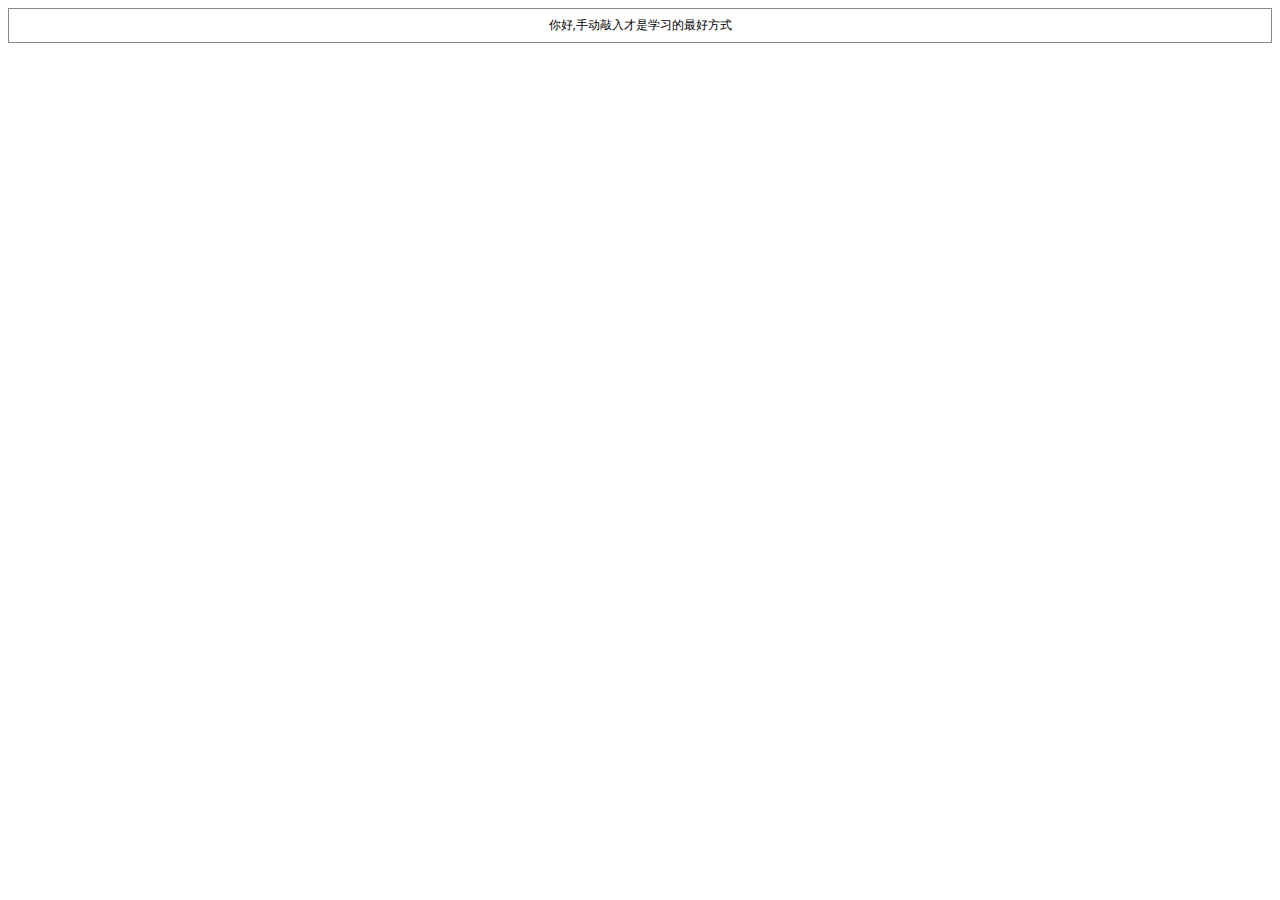
<file: index.html>
<!DOCTYPE HTML>
<html>
<head>
    <meta http-equiv="content-type" content="text/html;charset=utf-8">
    <script type="text/javascript" src="./jquery-latest.js"></script>
    <title>第一个简单的jQuery程序</title>
</head>
<style type="text/css">
    div{
        padding: 8px 0px;
        font-size: 12px;
        text-align:center;
        border: solid 1px #888;
    }
</style>
<!--<script type="text/javascript"> alert($)</script>-->
<script type="text/javascript">
    $(document).ready(function(){
        $("div").html("你好,手动敲入才是学习的最好方式");
    });
</script>

<body>
<div></div>
</body>

</html>
</file>
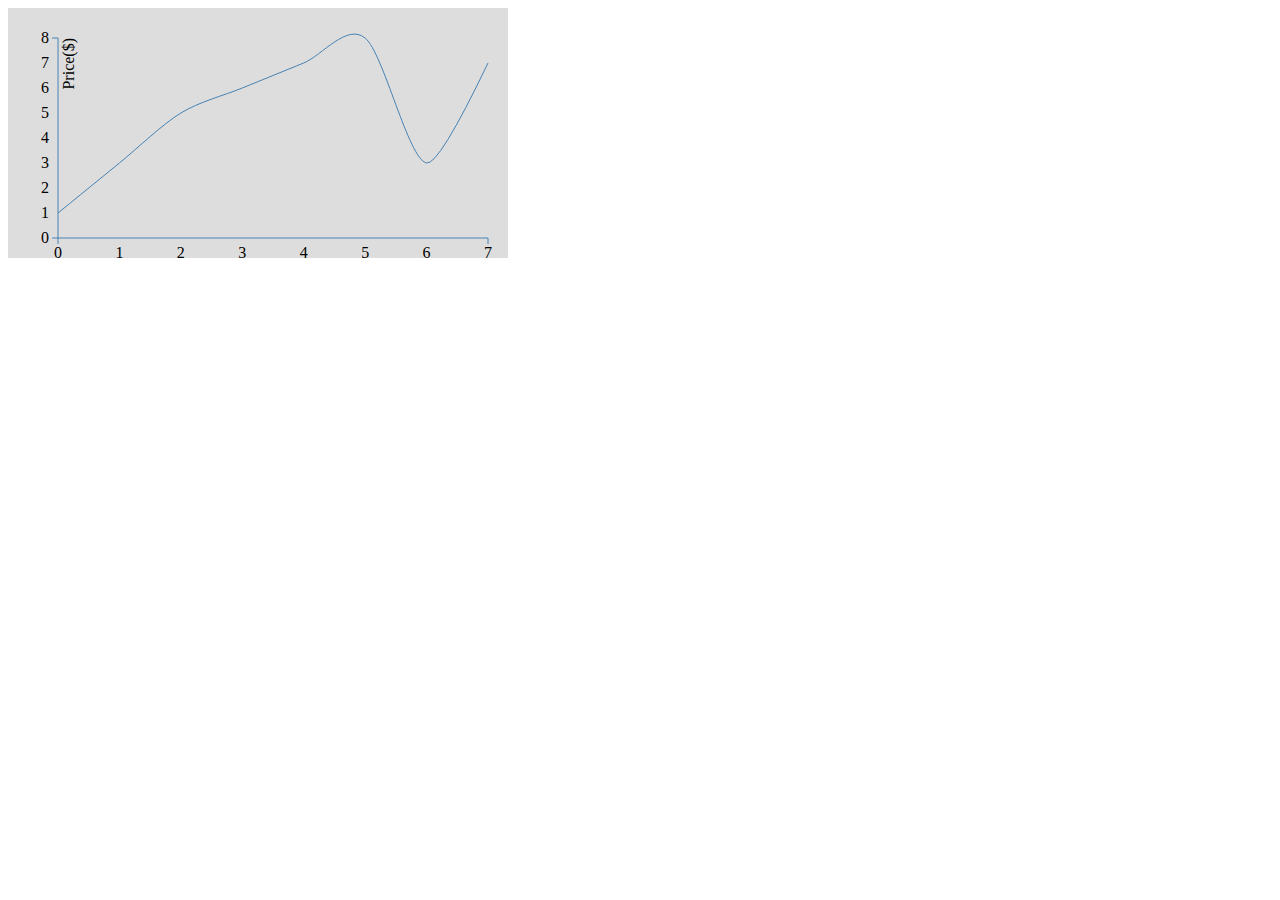
<file: d3.html>
<!DOCTYPE html>

<html>
<head>
    <meta charset="utf-8">
    <link rel="stylesheet" href="css/style.css" media="screen" type="text/css">

</head>

<body>
<div id="container"></div>
<script src="d3.v3.min.js"></script>
<script src="js/index.js"></script>
</body>
</html>
</file>
<file: css/style.css>
#container {
    background: #ddd;
    width: 500px;
    height: 250px;
}

path {
    fill:none;
    stroke: #4682B4;
    stroke_width:2;
}
</file>
